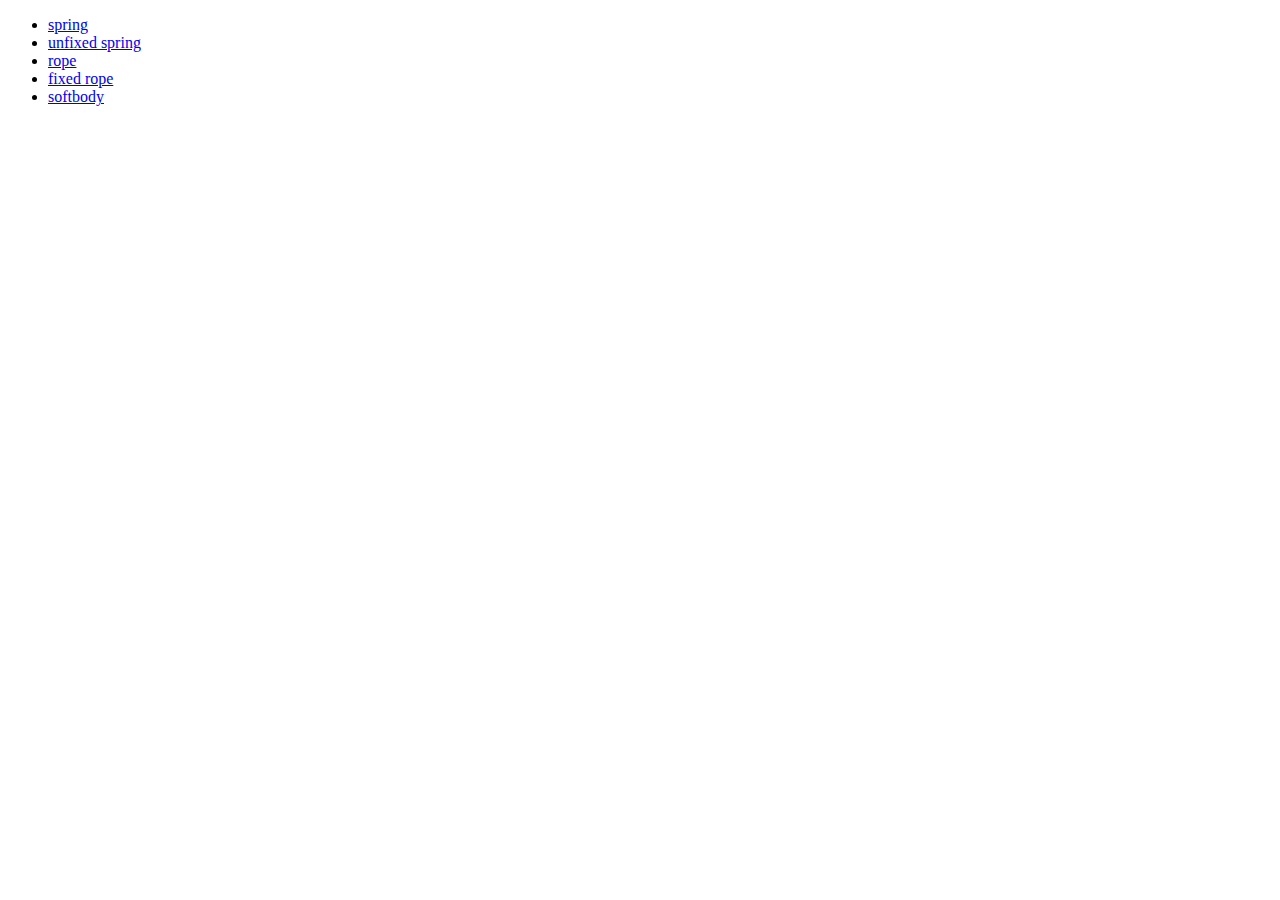
<file: index.html>
<!DOCTYPE html>
<html lang="en">
<head>
    <meta charset="UTF-8">
    <meta name="viewport" content="width=device-width, initial-scale=1.0">
    <title>Document</title>
</head>
<body>
    <ul id="grid">
        <li><a href="spring/index.html">spring</a></li>
        <li><a href="double spring/index.html">unfixed spring</a></li>
        <li><a href="rope/index.html">rope</a></li>
        <li><a href="fixed rope/index.html">fixed rope</a></li>
        <li><a href="softbody/index.html">softbody</a></li>
    </ul>
</body>
</html>
</file>
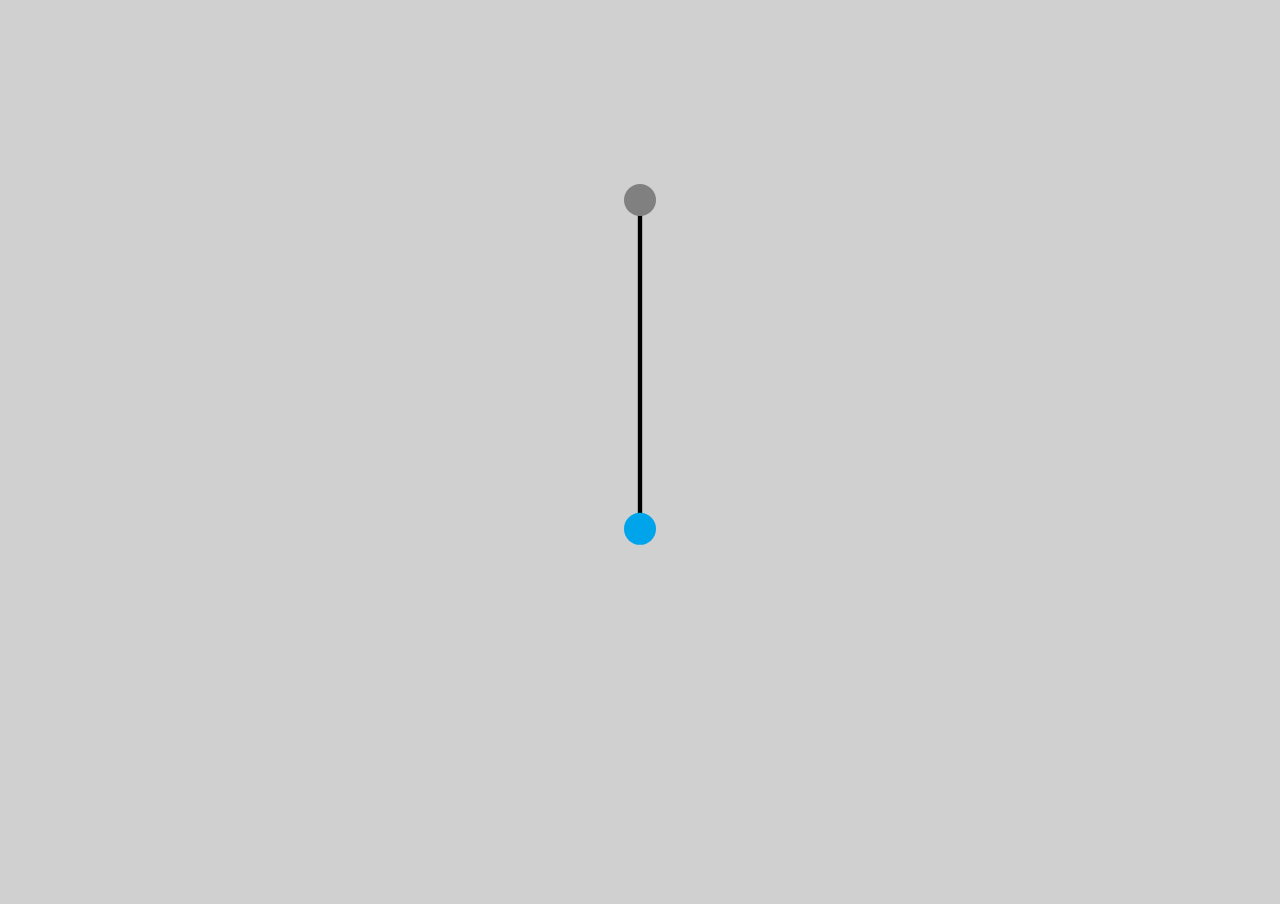
<file: double spring/index.html>
<!DOCTYPE html>
<html lang="en">
<head>
    <meta charset="UTF-8">
    <meta name="viewport" content="width=device-width, initial-scale=1.0">
    <title>Document</title>
    <link rel="stylesheet" href="style.css">
</head>
<body>
    <canvas id="canvas"></canvas>
    <script type="module" src="vector2D.js"></script>
    <script type="module" src="particle2D.js"></script>
    <script type="module" src="spring.js"></script>
    <script type="module" src="main.js"></script>
</body>
</html>
</file>
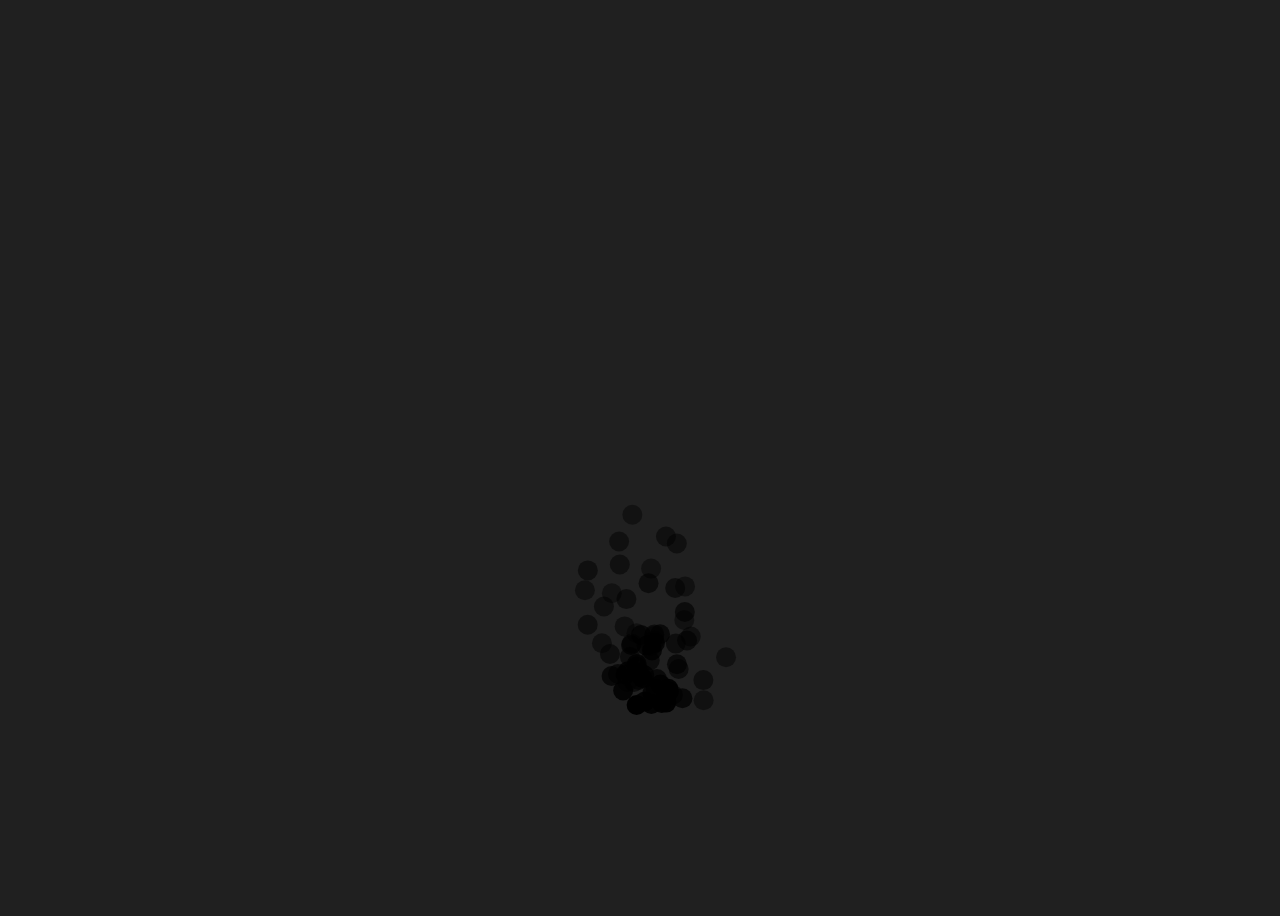
<file: smoke simulation/index.html>
<!DOCTYPE html>
<html lang="en">
<head>
    <meta charset="UTF-8">
    <meta name="viewport" content="width=device-width, initial-scale=1.0">
    <title>Document</title>
    <link rel="stylesheet" href="style.css">
</head>
<body>
    <canvas id="canvas"></canvas>
    <script type="module" src="particle.js"></script>
    <script type="module" src="main.js" defer></script>
</body>
</html>
</file>
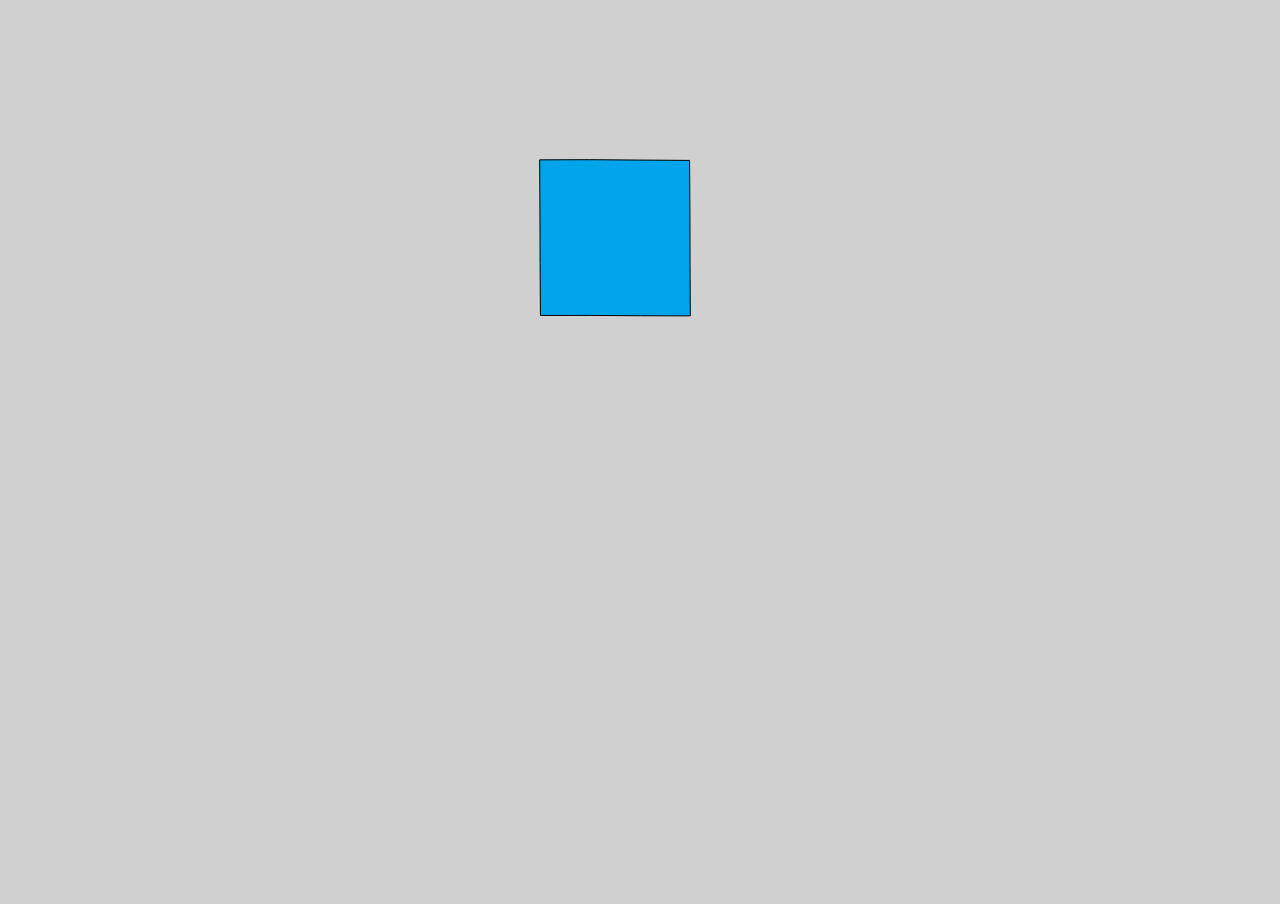
<file: softbody/index.html>
<!DOCTYPE html>
<html lang="en">
<head>
    <meta charset="UTF-8">
    <meta name="viewport" content="width=device-width, initial-scale=1.0">
    <title>Document</title>
    <link rel="stylesheet" href="style.css">
</head>
<body>
    <canvas id="canvas"></canvas>
    <script type="module" src="vector2D.js"></script>
    <script type="module" src="particle2D.js"></script>
    <script type="module" src="spring.js"></script>
    <script type="module" src="rope.js"></script>
    <script type="module" src="softbody.js"></script>
    <script type="module" src="main.js"></script>
</body>
</html>
</file>
<file: double spring/style.css>
html,
body {
    overflow: hidden;
}

body {
    padding: 0;
    margin: 0;
    background-color: #D0D0D0;
}
</file>
<file: smoke simulation/style.css>
html,
body {
    overflow: hidden;
}

body {
    width: 100%;
    height: 100vh;
    background-color: #202020;
}
</file>
<file: softbody/style.css>
html,
body {
    overflow: hidden;
}

body {
    padding: 0;
    margin: 0;
    background-color: #D0D0D0;
}
</file>
